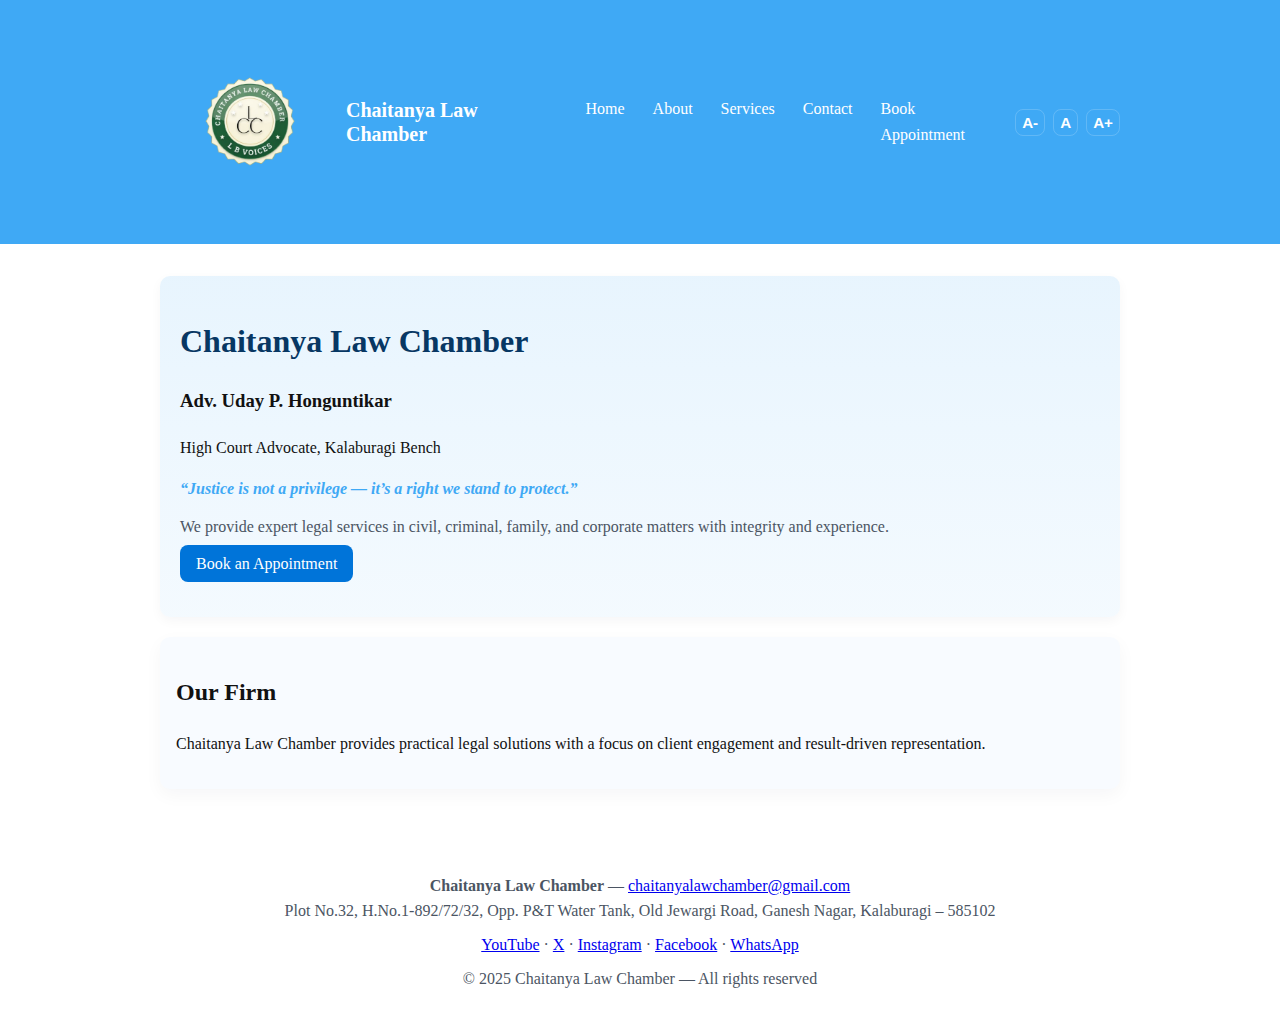
<file: index.html>
<!doctype html>
<html lang="en">
<head>
  <meta charset="utf-8" />
  <meta name="viewport" content="width=device-width,initial-scale=1" />
  <title>Chaitanya Law Chamber — Home</title>
  <link rel="icon" href="assets/images/favicon.ico" />
  <link rel="stylesheet" href="./assets/css/style.css">
  <script defer src="./assets/js/main.js"></script>
  <script src="//translate.google.com/translate_a/element.js?cb=googleTranslateElementInit"></script>
</head>
<body>
  <header class="site-header">
    <div class="container header-inner">
      <div class="brand-wrap">
        <img src="assets/images/logo.png?v=2" alt="Chaitanya Law Chamber" class="site-logo">
        <div class="brand-text">
          <div class="brand-title">Chaitanya Law Chamber</div>
        </div>
      </div>
      <nav class="nav" role="navigation" aria-label="Main Navigation">
        <a class="nav-link" href="index.html">Home</a>
        <a class="nav-link" href="about.html">About</a>
        <a class="nav-link" href="services.html">Services</a>
        <a class="nav-link" href="contact.html">Contact</a>
        <a class="nav-link" href="appointment.html">Book Appointment</a>
      </nav>
      <div class="controls" aria-hidden="false">
        <div id="google_translate_element" class="lang-widget" title="Translate page"></div>
        <button id="dec-font" class="icon-btn small" aria-label="Decrease font">A-</button>
        <button id="reset-font" class="icon-btn small" aria-label="Reset font">A</button>
        <button id="inc-font" class="icon-btn small" aria-label="Increase font">A+</button>
      </div>
    </div>
  </header>
  <main class="container">

    <section class="hero">
    <h1>Chaitanya Law Chamber</h1>
    <h3 class="adv-name">Adv. Uday P. Honguntikar</h3>
      <p class="adv-role">High Court Advocate, Kalaburagi Bench</p>
      <div class="quote">“Justice is not a privilege — it’s a right we stand to protect.”</div>
      <p class="lead">We provide expert legal services in civil, criminal, family, and corporate matters with integrity and experience.</p>
      <div class="cta"><a class="btn" href="appointment.html">Book an Appointment</a></div>
    </section>
    <section class="overview">
      <h2>Our Firm</h2>
      <p>Chaitanya Law Chamber provides practical legal solutions with a focus on client engagement and result-driven representation.</p>
    </section>

  </main>
  <footer class="site-footer">
    <div class="container">
      <div><strong>Chaitanya Law Chamber</strong> — <a href="mailto:chaitanyalawchamber@gmail.com">chaitanyalawchamber@gmail.com</a></div>
      <div class="footer-meta">Plot No.32, H.No.1-892/72/32, Opp. P&T Water Tank, Old Jewargi Road, Ganesh Nagar, Kalaburagi – 585102</div>
      <div style="margin-top:8px;">
        <a href="https://www.youtube.com/@Lbvoices9" target="_blank" rel="noopener">YouTube</a> · 
        <a href="https://x.com/lbvoices9" target="_blank" rel="noopener">X</a> · 
        <a href="https://instagram.com/lbvoices" target="_blank" rel="noopener">Instagram</a> · 
        <a href="https://facebook.com/profile.php?id=61573095419896" target="_blank" rel="noopener">Facebook</a> · 
        <a href="https://wa.me/919036217181" target="_blank" rel="noopener">WhatsApp</a>
      </div>
      <div style="margin-top:8px;color:var(--muted)">&copy; 2025 Chaitanya Law Chamber — All rights reserved</div>
    </div>
  </footer>
</body>
</html>
</file>
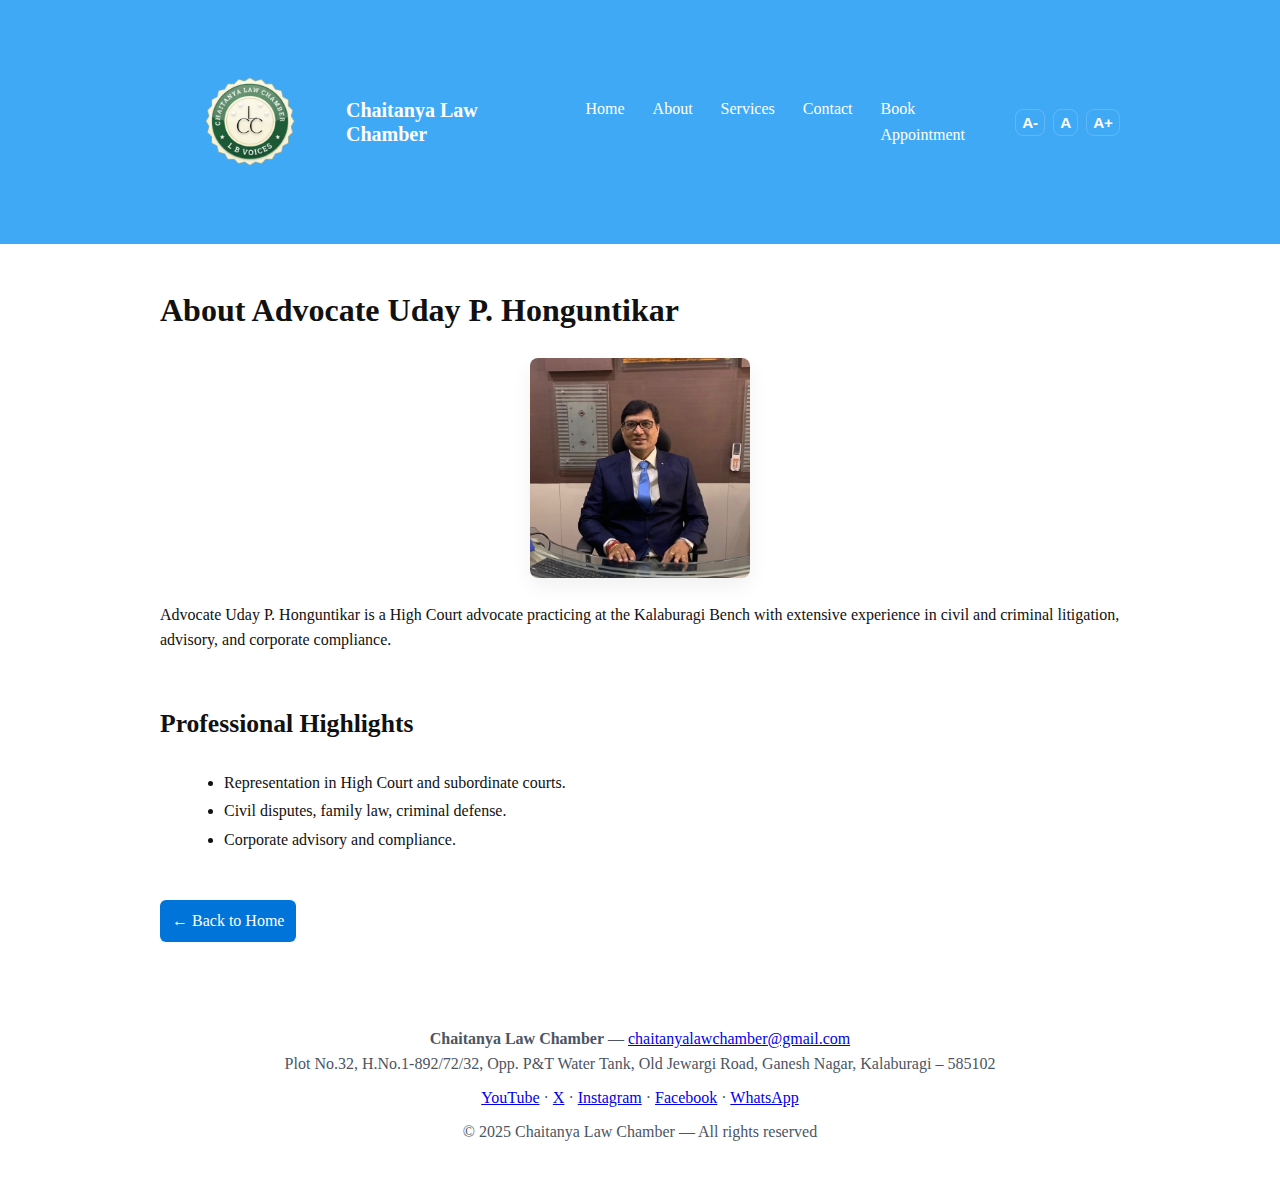
<file: about.html>
<!doctype html>
<html lang="en">
<head>
  <meta charset="utf-8" />
  <meta name="viewport" content="width=device-width,initial-scale=1" />
  <title>About — Chaitanya Law Chamber</title>
  <link rel="icon" href="assets/images/favicon.ico" />
  <link rel="stylesheet" href="./assets/css/style.css">
  <script defer src="./assets/js/main.js"></script>
  <script src="//translate.google.com/translate_a/element.js?cb=googleTranslateElementInit"></script>
</head>
<body>
  <header class="site-header">
    <div class="container header-inner">
      <div class="brand-wrap">
        <img src="assets/images/logo.png" alt="Chaitanya Law Chamber" class="site-logo">
        <div class="brand-text">
          <div class="brand-title">Chaitanya Law Chamber</div>
        </div>
      </div>
      <nav class="nav" role="navigation" aria-label="Main Navigation">
        <a class="nav-link" href="index.html">Home</a>
        <a class="nav-link" href="about.html">About</a>
        <a class="nav-link" href="services.html">Services</a>
        <a class="nav-link" href="contact.html">Contact</a>
        <a class="nav-link" href="appointment.html">Book Appointment</a>
      </nav>
      <div class="controls" aria-hidden="false">
        <div id="google_translate_element" class="lang-widget" title="Translate page"></div>
        <button id="dec-font" class="icon-btn small" aria-label="Decrease font">A-</button>
        <button id="reset-font" class="icon-btn small" aria-label="Reset font">A</button>
        <button id="inc-font" class="icon-btn small" aria-label="Increase font">A+</button>
      </div>
    </div>
  </header>
  <main class="container">

    <article class="profile">
      <h1>About Advocate Uday P. Honguntikar</h1>
      <div class="photo-wrap">
        <img src="assets/images/adv_photo.jpg" alt="Advocate Uday P. Honguntikar" class="adv-photo">
      </div>
      <p>Advocate Uday P. Honguntikar is a High Court advocate practicing at the Kalaburagi Bench with extensive experience in civil and criminal litigation, advisory, and corporate compliance.</p>
      <h2>Professional Highlights</h2>
      <ul>
        <li>Representation in High Court and subordinate courts.</li>
        <li>Civil disputes, family law, criminal defense.</li>
        <li>Corporate advisory and compliance.</li>
      </ul>
      <a class="back-btn" href="index.html">← Back to Home</a>
    </article>

  </main>
  <footer class="site-footer">
    <div class="container">
      <div><strong>Chaitanya Law Chamber</strong> — <a href="mailto:chaitanyalawchamber@gmail.com">chaitanyalawchamber@gmail.com</a></div>
      <div class="footer-meta">Plot No.32, H.No.1-892/72/32, Opp. P&T Water Tank, Old Jewargi Road, Ganesh Nagar, Kalaburagi – 585102</div>
      <div style="margin-top:8px;">
        <a href="https://www.youtube.com/@Lbvoices9" target="_blank" rel="noopener">YouTube</a> · 
        <a href="https://x.com/lbvoices9" target="_blank" rel="noopener">X</a> · 
        <a href="https://instagram.com/lbvoices" target="_blank" rel="noopener">Instagram</a> · 
        <a href="https://facebook.com/profile.php?id=61573095419896" target="_blank" rel="noopener">Facebook</a> · 
        <a href="https://wa.me/919036217181" target="_blank" rel="noopener">WhatsApp</a>
      </div>
      <div style="margin-top:8px;color:var(--muted)">&copy; 2025 Chaitanya Law Chamber — All rights reserved</div>
    </div>
  </footer>
</body>
</html>
</file>
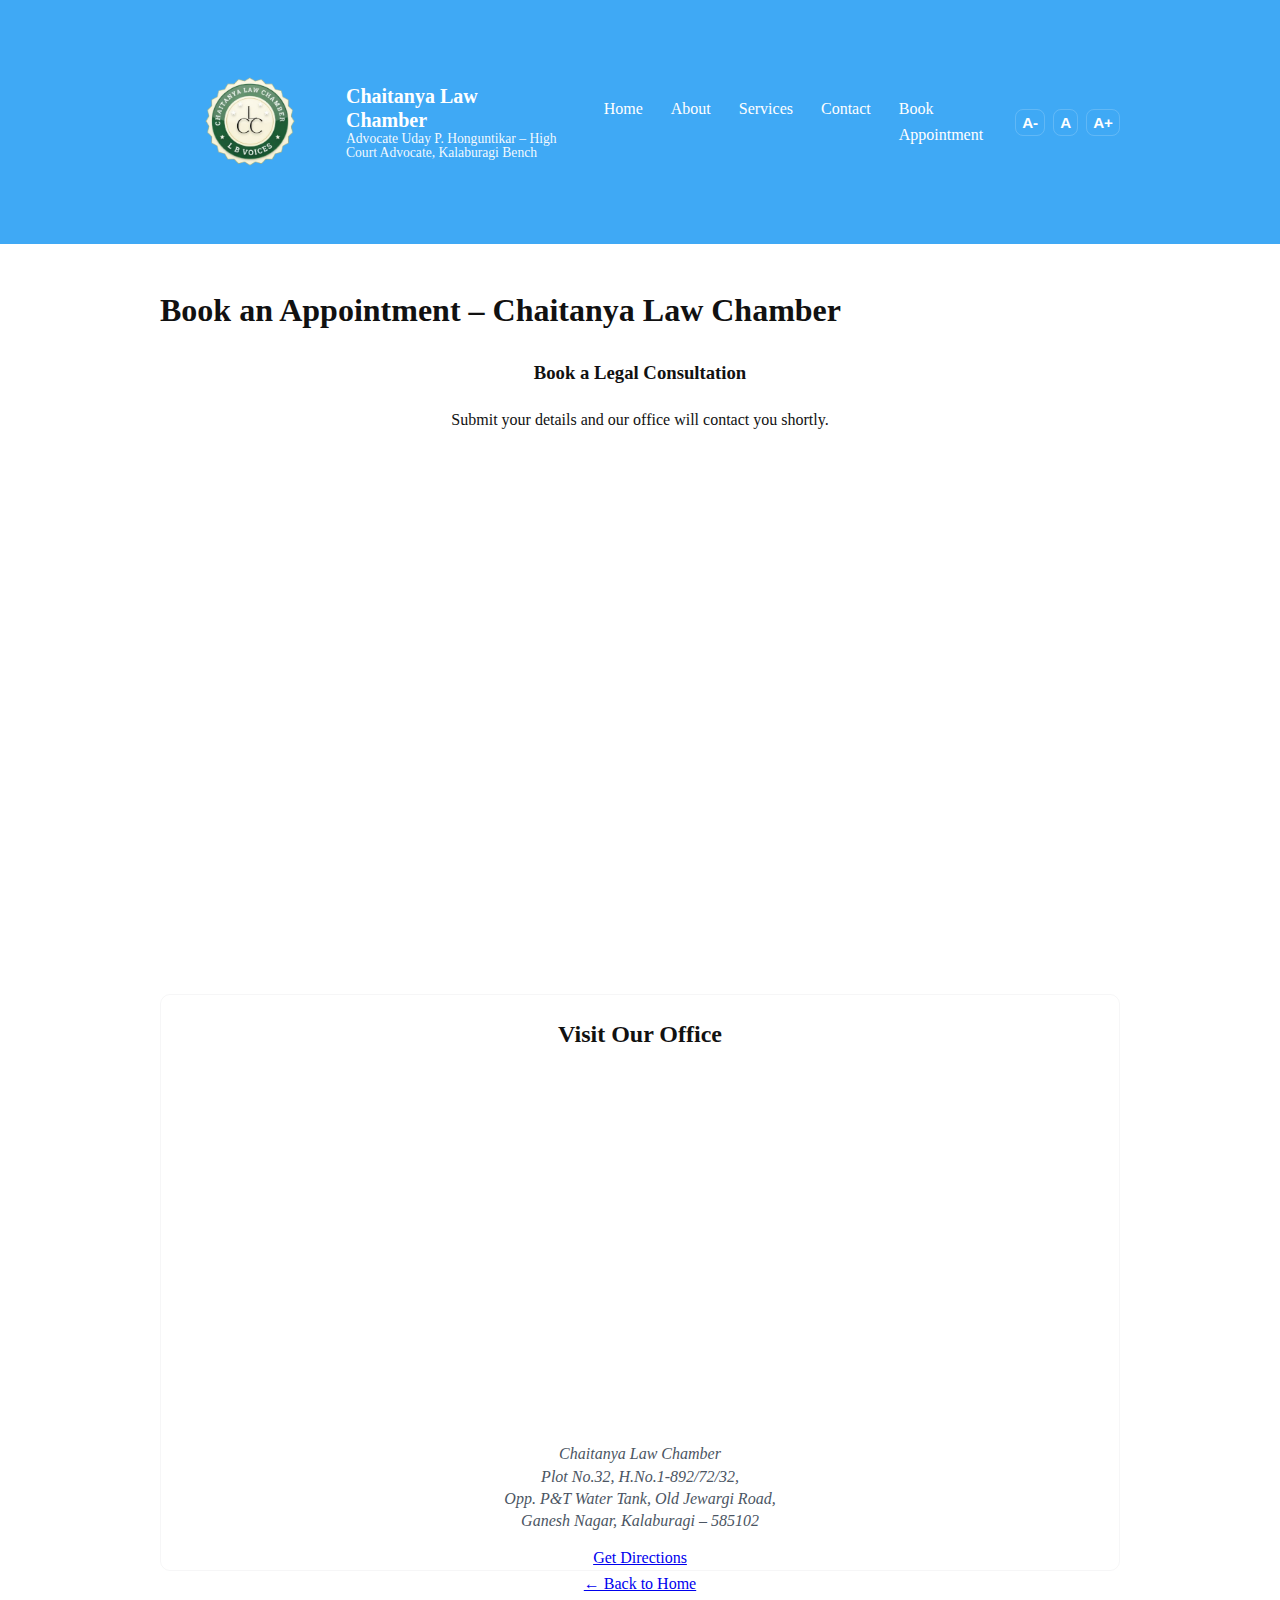
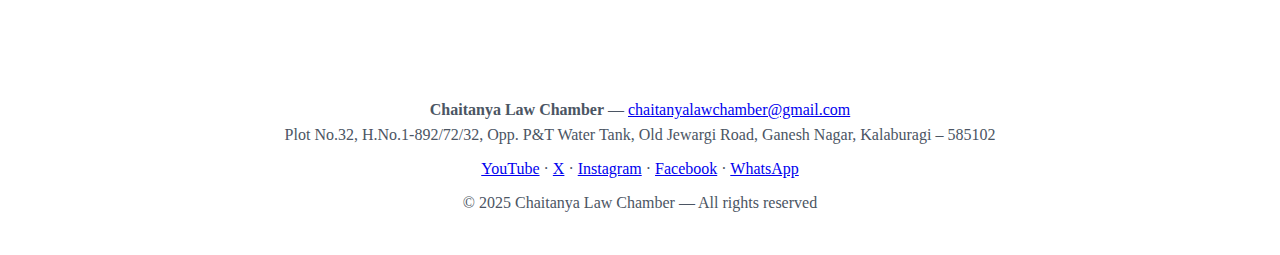
<file: appointment.html>
<!doctype html>
<html lang="en">
<head>
  <meta charset="utf-8" />
  <meta name="viewport" content="width=device-width,initial-scale=1" />
  <title>Appointment — Chaitanya Law Chamber</title>
  <link rel="icon" href="assets/images/favicon.ico" />
  <link rel="stylesheet" href="./assets/css/style.css">
  <script defer src="./assets/js/main.js"></script>
  <script src="//translate.google.com/translate_a/element.js?cb=googleTranslateElementInit"></script>
</head>
<body>
  <header class="site-header">
    <div class="container header-inner">
      <div class="brand-wrap">
        <img src="assets/images/logo.png" alt="Chaitanya Law Chamber" class="site-logo">
        <div class="brand-text">
          <div class="brand-title">Chaitanya Law Chamber</div>
          <div class="brand-tag">Advocate Uday P. Honguntikar – High Court Advocate, Kalaburagi Bench</div>
        </div>
      </div>
      <nav class="nav" role="navigation" aria-label="Main Navigation">
        <a class="nav-link" href="index.html">Home</a>
        <a class="nav-link" href="about.html">About</a>
        <a class="nav-link" href="services.html">Services</a>
        <a class="nav-link" href="contact.html">Contact</a>
        <a class="nav-link" href="appointment.html">Book Appointment</a>
      </nav>
      <div class="controls" aria-hidden="false">
        <div id="google_translate_element" class="lang-widget" title="Translate page"></div>
        <button id="dec-font" class="icon-btn small" aria-label="Decrease font">A-</button>
        <button id="reset-font" class="icon-btn small" aria-label="Reset font">A</button>
        <button id="inc-font" class="icon-btn small" aria-label="Increase font">A+</button>
      </div>
    </div>
  </header>
  <main class="container">

    <h1>Book an Appointment – Chaitanya Law Chamber</h1>
   <div style="text-align:center; margin-bottom:16px;">
  <h3>Book a Legal Consultation</h3>
  <p>Submit your details and our office will contact you shortly.</p>
      <div style="width:100%;height:100%;">
  <iframe src="https://docs.google.com/forms/d/e/1FAIpQLSfbsnpKcX1q_OlPumkBsivPU2-GZa3tNqa2e7ybz5W2XAXbYg/viewform?embedded=true" width="700" height="520" frameborder="0" marginheight="0" marginwidth="0">Loading…</iframe>
      </div>
    </section>
    <section class="map-wrapper">
      <h2>Visit Our Office</h2>
      <div style="height:360px;overflow:hidden;border-radius:8px;margin-bottom:10px;">
        <iframe title="Office location" src="https://www.google.com/maps?q=Plot%20No.32%2C%20H.No.1-892/72/32%2C%20Opp.%20P%26T%20Water%20Tank%2C%20Old%20Jewargi%20Road%2C%20Ganesh%20Nagar%2C%20Kalaburagi%20585102&output=embed" width="100%" height="360" style="border:0;" allowfullscreen="" loading="lazy"></iframe>
      </div>
      <address style="line-height:1.4;color:var(--muted)">
        Chaitanya Law Chamber<br>
        Plot No.32, H.No.1-892/72/32,<br>
        Opp. P&T Water Tank, Old Jewargi Road,<br>
        Ganesh Nagar, Kalaburagi – 585102
      </address>
      <div style="margin-top:12px;">
        <a class="btn" href="https://www.google.com/maps/dir/?api=1&destination=Plot%20No.32%2C%20H.No.1-892/72/32%2C%20Opp.%20P%26T%20Water%20Tank%2C%20Old%20Jewargi%20Road%2C%20Ganesh%20Nagar%2C%20Kalaburagi%20585102" target="_blank">Get Directions</a>
      </div>
    </section>
    <a class="back-btn" href="index.html">← Back to Home</a>

  </main>
  <footer class="site-footer">
    <div class="container">
      <div><strong>Chaitanya Law Chamber</strong> — <a href="mailto:chaitanyalawchamber@gmail.com">chaitanyalawchamber@gmail.com</a></div>
      <div class="footer-meta">Plot No.32, H.No.1-892/72/32, Opp. P&T Water Tank, Old Jewargi Road, Ganesh Nagar, Kalaburagi – 585102</div>
      <div style="margin-top:8px;">
        <a href="https://www.youtube.com/@Lbvoices9" target="_blank" rel="noopener">YouTube</a> · 
        <a href="https://x.com/lbvoices9" target="_blank" rel="noopener">X</a> · 
        <a href="https://instagram.com/lbvoices" target="_blank" rel="noopener">Instagram</a> · 
        <a href="https://facebook.com/profile.php?id=61573095419896" target="_blank" rel="noopener">Facebook</a> · 
        <a href="https://wa.me/919036217181" target="_blank" rel="noopener">WhatsApp</a>
      </div>
      <div style="margin-top:8px;color:var(--muted)">&copy; 2025 Chaitanya Law Chamber — All rights reserved</div>
    </div>
  </footer>
</body>
</html>
</file>
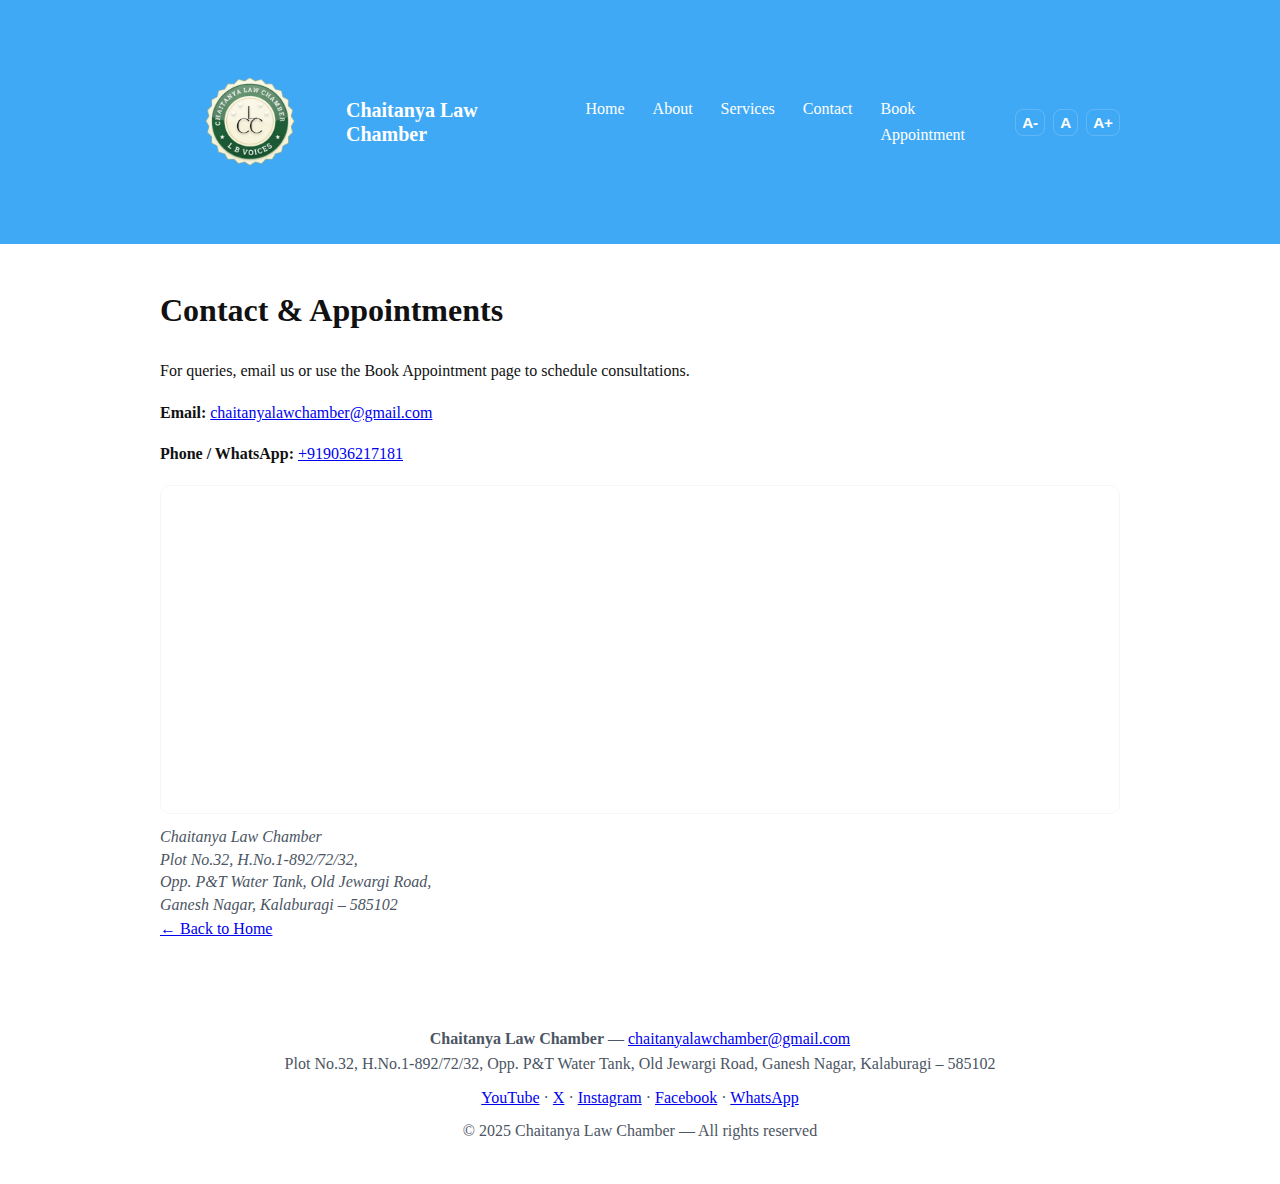
<file: contact.html>
<!doctype html>
<html lang="en">
<head>
  <meta charset="utf-8" />
  <meta name="viewport" content="width=device-width,initial-scale=1" />
  <title>Contact — Chaitanya Law Chamber</title>
  <link rel="icon" href="assets/images/favicon.ico" />
  <link rel="stylesheet" href="./assets/css/style.css">
  <script defer src="./assets/js/main.js"></script>
  <script src="//translate.google.com/translate_a/element.js?cb=googleTranslateElementInit"></script>
</head>
<body>
  <header class="site-header">
    <div class="container header-inner">
      <div class="brand-wrap">
        <img src="assets/images/logo.png" alt="Chaitanya Law Chamber" class="site-logo">
        <div class="brand-text">
          <div class="brand-title">Chaitanya Law Chamber</div>
        </div>
      </div>
      <nav class="nav" role="navigation" aria-label="Main Navigation">
        <a class="nav-link" href="index.html">Home</a>
        <a class="nav-link" href="about.html">About</a>
        <a class="nav-link" href="services.html">Services</a>
        <a class="nav-link" href="contact.html">Contact</a>
        <a class="nav-link" href="appointment.html">Book Appointment</a>
      </nav>
      <div class="controls" aria-hidden="false">
        <div id="google_translate_element" class="lang-widget" title="Translate page"></div>
        <button id="dec-font" class="icon-btn small" aria-label="Decrease font">A-</button>
        <button id="reset-font" class="icon-btn small" aria-label="Reset font">A</button>
        <button id="inc-font" class="icon-btn small" aria-label="Increase font">A+</button>
      </div>
    </div>
  </header>
  <main class="container">

    <h1>Contact & Appointments</h1>
    <p>For queries, email us or use the Book Appointment page to schedule consultations.</p>
    <p><strong>Email:</strong> <a href="mailto:chaitanyalawchamber@gmail.com">chaitanyalawchamber@gmail.com</a></p>
    <p><strong>Phone / WhatsApp:</strong> <a href="tel:+919036217181">+919036217181</a></p>
    <div class="map-wrapper">
      <iframe title="Office map" src="https://www.google.com/maps?q=Plot%20No.32%2C%20H.No.1-892/72/32%2C%20Opp.%20P%26T%20Water%20Tank%2C%20Old%20Jewargi%20Road%2C%20Ganesh%20Nagar%2C%20Kalaburagi%20585102&output=embed" width="100%" height="320" style="border:0;" allowfullscreen="" loading="lazy"></iframe>
    </div>
    <address style="margin-top:12px;line-height:1.4;color:var(--muted);">
      Chaitanya Law Chamber<br>
      Plot No.32, H.No.1-892/72/32,<br>
      Opp. P&T Water Tank, Old Jewargi Road,<br>
      Ganesh Nagar, Kalaburagi – 585102
    </address>
    <a class="back-btn" href="index.html">← Back to Home</a>

  </main>
  <footer class="site-footer">
    <div class="container">
      <div><strong>Chaitanya Law Chamber</strong> — <a href="mailto:chaitanyalawchamber@gmail.com">chaitanyalawchamber@gmail.com</a></div>
      <div class="footer-meta">Plot No.32, H.No.1-892/72/32, Opp. P&T Water Tank, Old Jewargi Road, Ganesh Nagar, Kalaburagi – 585102</div>
      <div style="margin-top:8px;">
        <a href="https://www.youtube.com/@Lbvoices9" target="_blank" rel="noopener">YouTube</a> · 
        <a href="https://x.com/lbvoices9" target="_blank" rel="noopener">X</a> · 
        <a href="https://instagram.com/lbvoices" target="_blank" rel="noopener">Instagram</a> · 
        <a href="https://facebook.com/profile.php?id=61573095419896" target="_blank" rel="noopener">Facebook</a> · 
        <a href="https://wa.me/919036217181" target="_blank" rel="noopener">WhatsApp</a>
      </div>
      <div style="margin-top:8px;color:var(--muted)">&copy; 2025 Chaitanya Law Chamber — All rights reserved</div>
    </div>
  </footer>
</body>
</html>
</file>
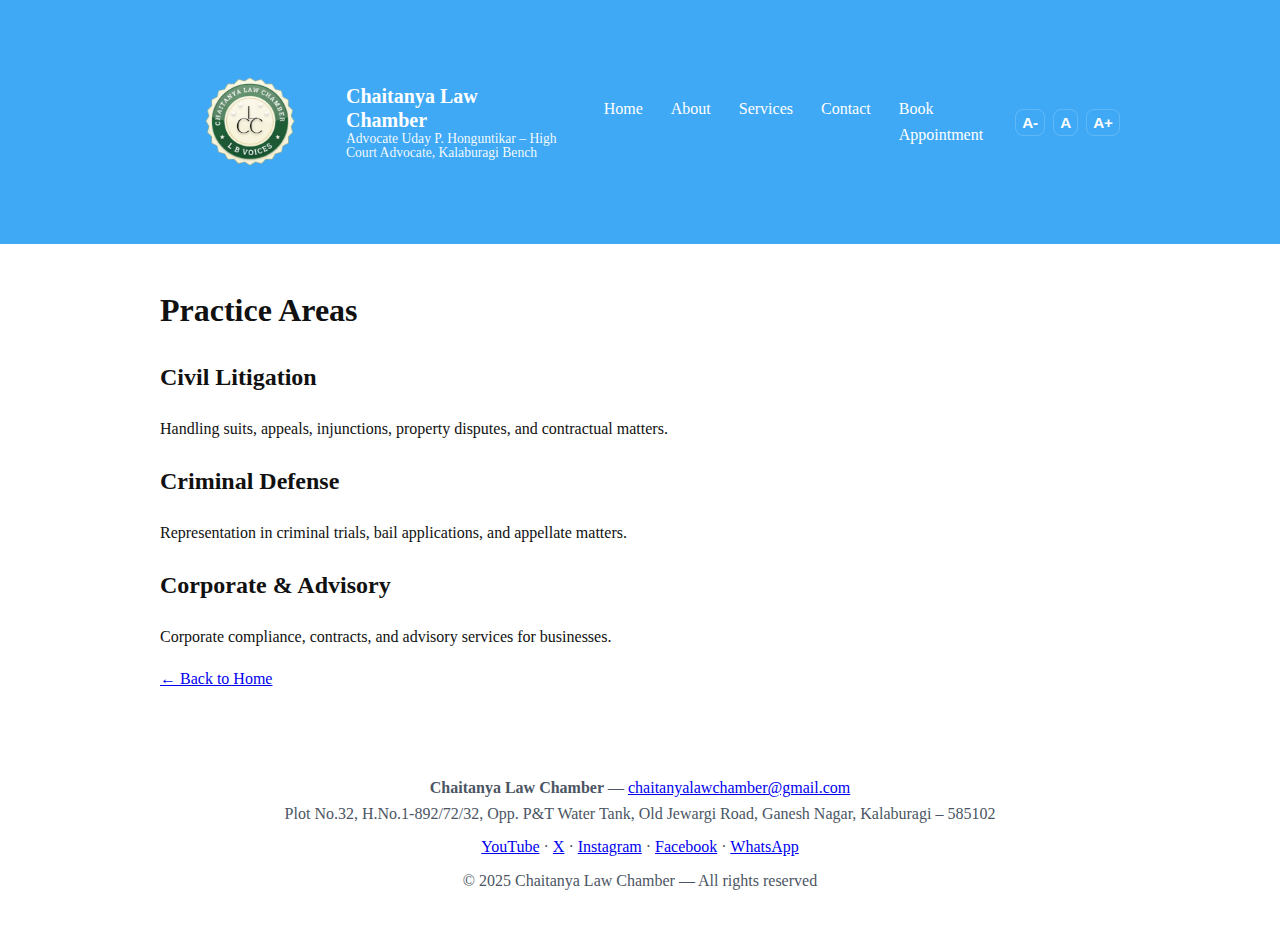
<file: services.html>
<!doctype html>
<html lang="en">
<head>
  <meta charset="utf-8" />
  <meta name="viewport" content="width=device-width,initial-scale=1" />
  <title>Services — Chaitanya Law Chamber</title>
  <link rel="icon" href="assets/images/favicon.ico" />
  <link rel="stylesheet" href="./assets/css/style.css">
  <script defer src="./assets/js/main.js"></script>
  <script src="//translate.google.com/translate_a/element.js?cb=googleTranslateElementInit"></script>
</head>
  <!--Start of Tawk.to Script-->
<script type="text/javascript">
var Tawk_API=Tawk_API||{}, Tawk_LoadStart=new Date();
(function(){
var s1=document.createElement("script"),s0=document.getElementsByTagName("script")[0];
s1.async=true;
s1.src='https://embed.tawk.to/695cbe91d17c7219796b414a/1je94gqdh';
s1.charset='UTF-8';
s1.setAttribute('crossorigin','*');
s0.parentNode.insertBefore(s1,s0);
})();
</script>
<!--End of Tawk.to Script-->
<body>
  <header class="site-header">
    <div class="container header-inner">
      <div class="brand-wrap">
        <img src="assets/images/logo.png" alt="Chaitanya Law Chamber" class="site-logo">
        <div class="brand-text">
          <div class="brand-title">Chaitanya Law Chamber</div>
          <div class="brand-tag">Advocate Uday P. Honguntikar – High Court Advocate, Kalaburagi Bench</div>
        </div>
      </div>
      <nav class="nav" role="navigation" aria-label="Main Navigation">
        <a class="nav-link" href="index.html">Home</a>
        <a class="nav-link" href="about.html">About</a>
        <a class="nav-link" href="services.html">Services</a>
        <a class="nav-link" href="contact.html">Contact</a>
        <a class="nav-link" href="appointment.html">Book Appointment</a>
      </nav>
      <div class="controls" aria-hidden="false">
        <div id="google_translate_element" class="lang-widget" title="Translate page"></div>
        <button id="dec-font" class="icon-btn small" aria-label="Decrease font">A-</button>
        <button id="reset-font" class="icon-btn small" aria-label="Reset font">A</button>
        <button id="inc-font" class="icon-btn small" aria-label="Increase font">A+</button>
      </div>
    </div>
  </header>
  <main class="container">

    <h1>Practice Areas</h1>
    <section class="services-list">
      <article class="service">
        <h2>Civil Litigation</h2>
        <p>Handling suits, appeals, injunctions, property disputes, and contractual matters.</p>
      </article>
      <article class="service">
        <h2>Criminal Defense</h2>
        <p>Representation in criminal trials, bail applications, and appellate matters.</p>
      </article>
      <article class="service">
        <h2>Corporate & Advisory</h2>
        <p>Corporate compliance, contracts, and advisory services for businesses.</p>
      </article>
    </section>
    <a class="back-btn" href="index.html">← Back to Home</a>

  </main>
  <footer class="site-footer">
    <div class="container">
      <div><strong>Chaitanya Law Chamber</strong> — <a href="mailto:chaitanyalawchamber@gmail.com">chaitanyalawchamber@gmail.com</a></div>
      <div class="footer-meta">Plot No.32, H.No.1-892/72/32, Opp. P&T Water Tank, Old Jewargi Road, Ganesh Nagar, Kalaburagi – 585102</div>
      <div style="margin-top:8px;">
        <a href="https://www.youtube.com/@Lbvoices9" target="_blank" rel="noopener">YouTube</a> · 
        <a href="https://x.com/lbvoices9" target="_blank" rel="noopener">X</a> · 
        <a href="https://instagram.com/lbvoices" target="_blank" rel="noopener">Instagram</a> · 
        <a href="https://facebook.com/profile.php?id=61573095419896" target="_blank" rel="noopener">Facebook</a> · 
        <a href="https://wa.me/919036217181" target="_blank" rel="noopener">WhatsApp</a>
      </div>
      <div style="margin-top:8px;color:var(--muted)">&copy; 2025 Chaitanya Law Chamber — All rights reserved</div>
    </div>
  </footer>
</body>
</html>
</file>
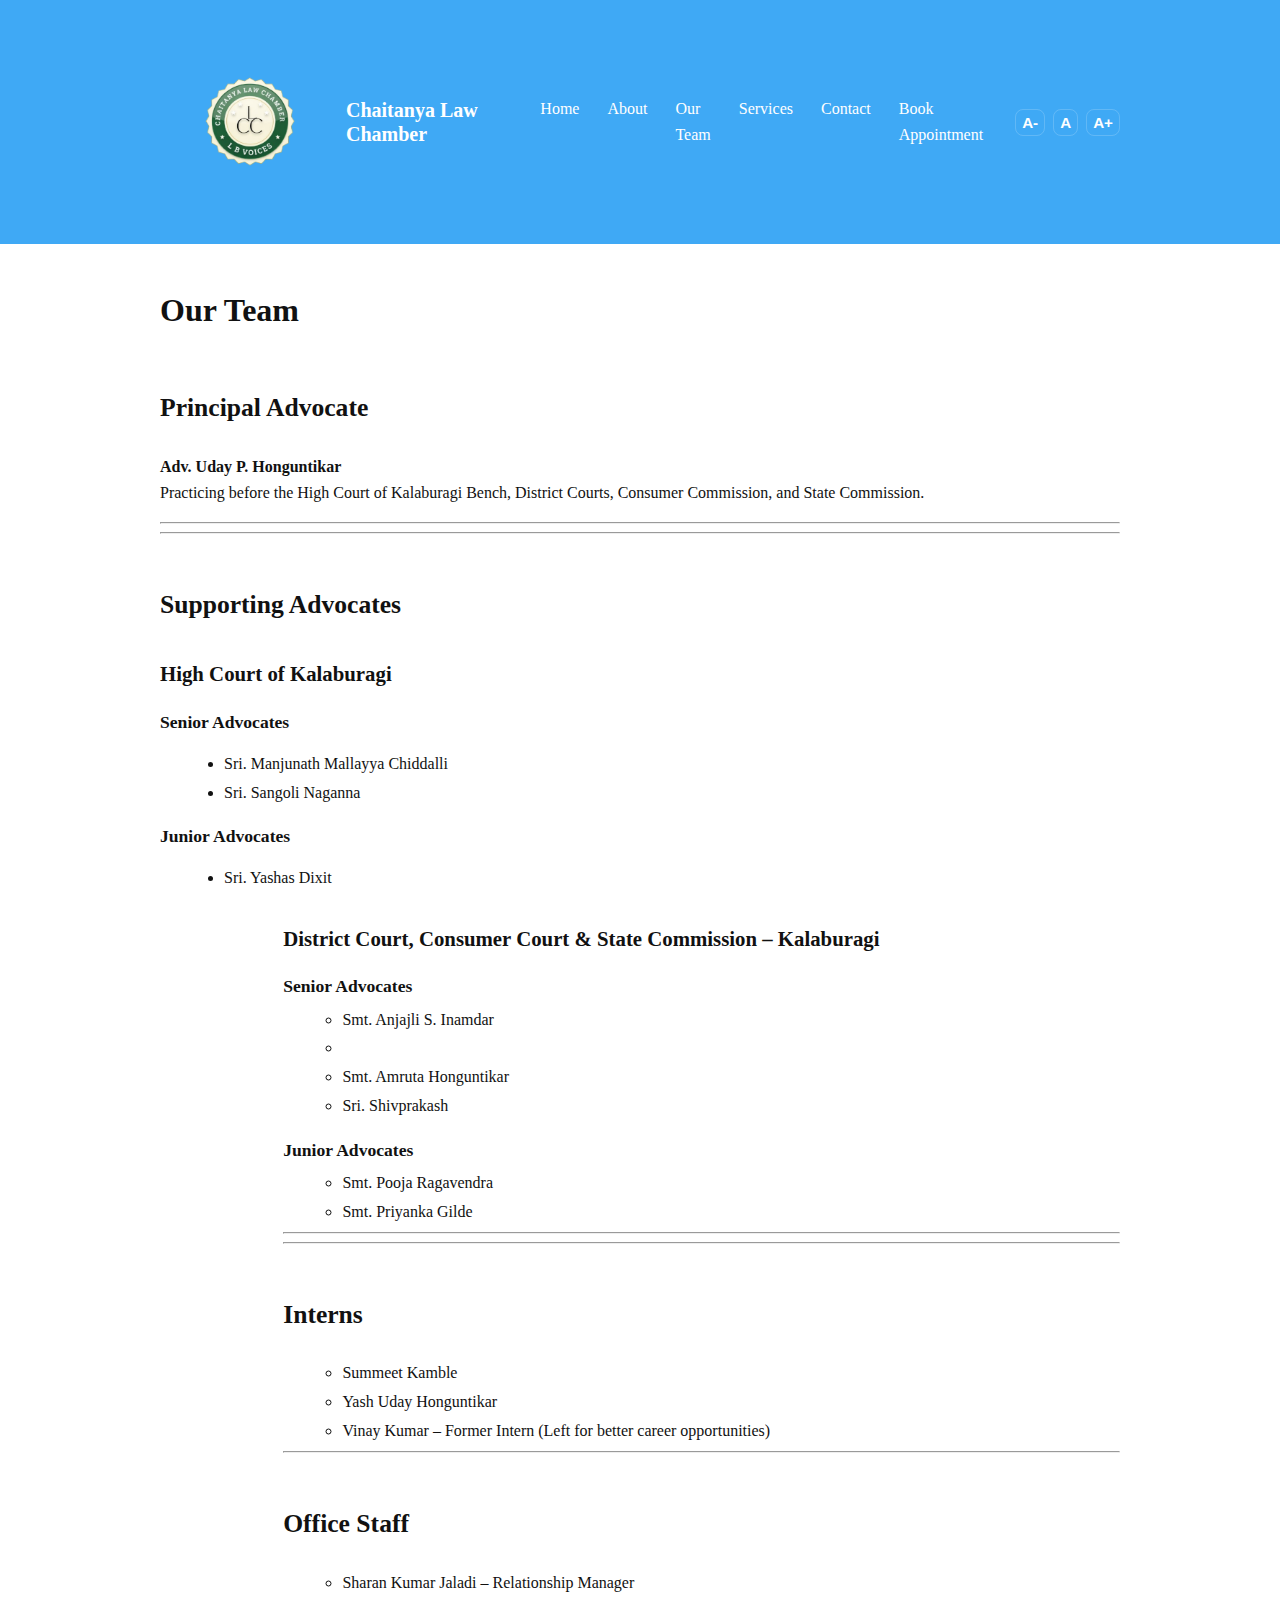
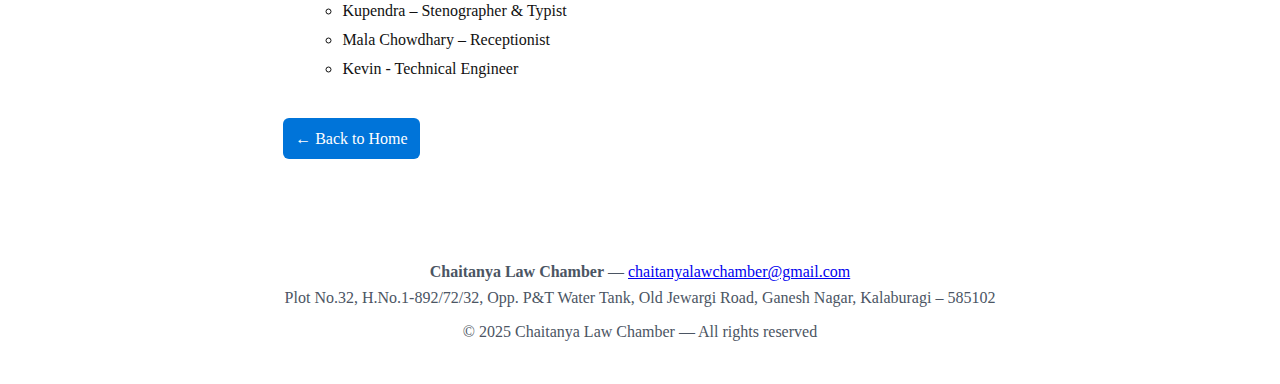
<file: team.html>
<!doctype html>
<html lang="en">
<head>
  <meta charset="utf-8" />
  <meta name="viewport" content="width=device-width,initial-scale=1" />
  <title>Our Team — Chaitanya Law Chamber</title>
  <link rel="icon" href="assets/images/favicon.ico" />
  <link rel="stylesheet" href="./assets/css/style.css">
  <script defer src="./assets/js/main.js"></script>
  <script src="//translate.google.com/translate_a/element.js?cb=googleTranslateElementInit"></script>
</head>
<body>

<header class="site-header">
  <div class="container header-inner">
    <div class="brand-wrap">
      <img src="assets/images/logo.png" alt="Chaitanya Law Chamber" class="site-logo">
      <div class="brand-text">
        <div class="brand-title">Chaitanya Law Chamber</div>
      </div>
    </div>
    <nav class="nav" role="navigation">
      <a class="nav-link" href="index.html">Home</a>
      <a class="nav-link" href="about.html">About</a>
      <a class="nav-link" href="team.html">Our Team</a>
      <a class="nav-link" href="services.html">Services</a>
      <a class="nav-link" href="contact.html">Contact</a>
      <a class="nav-link" href="appointment.html">Book Appointment</a>
    </nav>
    <div class="controls">
      <div id="google_translate_element" class="lang-widget"></div>
      <button id="dec-font" class="icon-btn small">A-</button>
      <button id="reset-font" class="icon-btn small">A</button>
      <button id="inc-font" class="icon-btn small">A+</button>
    </div>
  </div>
</header>

<main class="container">

  <article class="profile">
    <h1>Our Team</h1>

    <h2>Principal Advocate</h2>
    <p>
      <strong>Adv. Uday P. Honguntikar</strong><br>
      Practicing before the High Court of Kalaburagi Bench, District Courts,
      Consumer Commission, and State Commission.
    </p>

    <hr>

   <hr>

<h2>Supporting Advocates</h2>

<h3>High Court of Kalaburagi</h3>
<h4>Senior Advocates</h4>
<ul>
  <li>Sri. Manjunath Mallayya Chiddalli</li>
  <li>Sri. Sangoli Naganna</li>
</ul>
    <h4>Junior Advocates</h4>
    <ul>
     <li>Sri. Yashas Dixit</li>
    <ul>
<h3>District Court, Consumer Court & State Commission – Kalaburagi</h3>
<h4>Senior Advocates</h4>
<ul>
  <li>Smt. Anjajli S. Inamdar<li>
  <li>Smt. Amruta Honguntikar</li>
  <li>Sri. Shivprakash</li>
</ul>

<h4>Junior Advocates</h4>
<ul>
  <li>Smt. Pooja Ragavendra</li>
  <li>Smt. Priyanka Gilde</li>
</ul>

<hr>
    <hr>

    <h2>Interns</h2>
    <ul>
      <li>Summeet Kamble</li>
      <li>Yash Uday Honguntikar</li>
      <li>Vinay Kumar – Former Intern (Left for better career opportunities)</li>
    </ul>

    <hr>

    <h2>Office Staff</h2>
    <ul>
      <li>Sharan Kumar Jaladi – Relationship Manager</li>
      <li>Kupendra – Stenographer & Typist</li>
      <li>Mala Chowdhary – Receptionist</li>
      <li>Kevin - Technical Engineer</li>
    </ul>

    <a class="back-btn" href="index.html">← Back to Home</a>
  </article>

</main>

<footer class="site-footer">
  <div class="container">
    <div><strong>Chaitanya Law Chamber</strong> — <a href="mailto:chaitanyalawchamber@gmail.com">chaitanyalawchamber@gmail.com</a></div>
    <div class="footer-meta">
      Plot No.32, H.No.1-892/72/32, Opp. P&T Water Tank,
      Old Jewargi Road, Ganesh Nagar, Kalaburagi – 585102
    </div>
    <div style="margin-top:8px;color:var(--muted)">
      © 2025 Chaitanya Law Chamber — All rights reserved
    </div>
  </div>
</footer>

</body>
</html>
</file>
<file: assets/css/style.css>
:root{
  --lightblue:#3FA9F5;
  --royal:#0074D9;
  --muted:#4b5563;
  --bg:#ffffff;
  --card:#f8fbff;
  --radius:10px;
}

/* ============== Global ============== */
*{box-sizing:border-box}
html,body{height:100%}
body{
  font-family:'Bookman Old Style', serif;
  background:var(--bg);
  color:#111;
  margin:0;
  font-size:16px;
  line-height:1.6;
}
.container{max-width:1000px;margin:0 auto;padding:20px}

/* ================= Header ================= */
.site-header{
  background:var(--lightblue);
  color:white;
  padding:12px 20px;
  position:sticky;
  top:0;
  z-index:20;
  display:flex;
  align-items:center;
  transition: padding 0.3s ease;
}

.site-header.sticky-shrink{
  padding:6px 16px;
}

.header-inner{
  display:flex;
  align-items:center;
  width:100%;
  gap:16px;
}

.brand-wrap{
  display:flex;
  align-items:center;
  gap:6px;
}

/* ================= Logo ================= */
.site-logo{
  height:180px;
  width:auto;
  object-fit:contain !important;
  border-radius:0 !important;
  max-width:none;
  display:block;
  border:none;
  box-shadow:none;
  transition: height 0.3s ease;
}

/* Brand text */
.brand-text{
  line-height:1;
  transition: transform 0.3s ease;
}

.brand-title{
  font-size:20px;
  font-weight:600;
  line-height:1.2;
  transition: font-size 0.3s ease;
}

.brand-tag{
  font-size:0.85rem;
  color:rgba(255,255,255,0.95);
  transition: font-size 0.3s ease;
}

/* ================= Navigation ================= */
.nav{
  margin-left:16px;
  display:flex;
  gap:12px;
}

.nav-link{
  color:white;
  text-decoration:none;
  padding:6px 8px;
  border-radius:6px;
  transition:background 0.2s;
}

.nav-link:hover{
  background:rgba(255,255,255,0.12);
}

/* ================= Controls ================= */
.controls{
  margin-left:auto;
  display:flex;
  gap:8px;
  align-items:center;
}

.icon-btn{
  background:transparent;
  border:1px solid rgba(255,255,255,0.18);
  color:white;
  padding:6px 8px;
  border-radius:8px;
  cursor:pointer;
  font-weight:700;
  transition:all 0.2s;
}

.icon-btn:hover{
  background:rgba(255,255,255,0.12);
}

.icon-btn.small{
  padding:4px 6px;
  font-size:0.95rem;
}

/* ================= Hero / Content ================= */
.hero{
  padding:40px 20px;
  text-align:left;
  background:linear-gradient(180deg,rgba(63,169,245,0.12),rgba(63,169,245,0.06));
  border-radius:10px;
  margin:12px 0;
  box-shadow:0 4px 12px rgba(16,24,40,0.04);
}

.hero h1{
  font-size:2rem;
  margin:0 0 6px 0;
  color:#073763;
}

.lead{
  color:var(--muted);
  margin:0 0 12px 0;
}

.quote{
  font-style:italic;
  color:var(--lightblue);
  margin:12px 0;
  font-weight:700;
}

.cta .btn{
  background:var(--royal);
  color:white;
  border-radius:8px;
  padding:10px 16px;
  border:none;
  cursor:pointer;
  text-decoration:none;
  transition:background 0.2s;
}

.cta .btn:hover{
  background:#005bb5;
}

/* ================= Cards / Footer ================= */
.overview{
  margin-top:20px;
  padding:16px;
  background:var(--card);
  border-radius:var(--radius);
  box-shadow:0 6px 18px rgba(16,24,40,0.04);
}

.site-footer{
  margin-top:24px;
  padding:20px;
  text-align:center;
  color:var(--muted);
  background:transparent;
}

.photo-wrap{
  text-align:center;
  margin:12px 0;
}

.adv-photo{
  width:220px;
  height:220px;
  object-fit:cover;
  border-radius:8px;
  box-shadow:0 8px 20px rgba(0,0,0,0.06);
}

/* ================= Appointment / Map ================= */
.appointment-wrapper{
  padding:18px;
  background:var(--card);
  border-radius:12px;
  box-shadow:0 8px 18px rgba(16,24,40,0.04);
  margin-bottom:18px;
}

.map-wrapper{
  margin-top:18px;
  border-radius:10px;
  overflow:hidden;
  border:1px solid rgba(16,24,40,0.04);
}

/* ================= Responsive ================= */
@media (max-width:820px){
  .nav{display:none}
  .hero{padding:20px 12px}
  .controls{gap:6px}
  .brand-text{display:none}
}

@media (max-width:768px){
  .brand-title{font-size:18px}
  .site-logo{
    height:70px;
    width:auto;
  }
}
/* ================= Optional Smooth Shrink Transitions ================= */
.site-header,
.site-logo,
.brand-title{
  transition: all 0.3s ease;
}
/* ================= Team Page ================= */
.profile h2 {
  margin-top: 2em;
  margin-bottom: 1em;
  font-size: 1.6rem;
  color: #111; /* black for main section headings */
}

.profile h3 {
  margin-top: 1.5em;
  margin-bottom: 0.6em;
  font-size: 1.3rem;
  font-weight:600;
  color: #111; /* black for all subsection headings */
}

.profile h4 {
  margin-top: 1em;
  margin-bottom: 0.4em;
  font-size: 1.1rem;
  font-weight:600;
  color: #111; /* black for sub-sub headings */
}

/* Lists alignment */
.profile ul {
  margin-left: 1.5em; 
  list-style-type: disc;
}

.profile ul li {
  line-height: 1.5em;
  margin-bottom: 0.3em;
}

/* Nested lists slightly smaller */
.profile ul ul {
  margin-left: 1.2em;
  list-style-type: circle;
}

/* Back button styling */
.profile .back-btn {
  display:inline-block;
  margin-top:2em;
  padding:8px 12px;
  background:var(--royal);
  color:white;
  border-radius:6px;
  text-decoration:none;
  transition:background 0.2s;
}

.profile .back-btn:hover {
  background:#005bb5;
}
</file>
